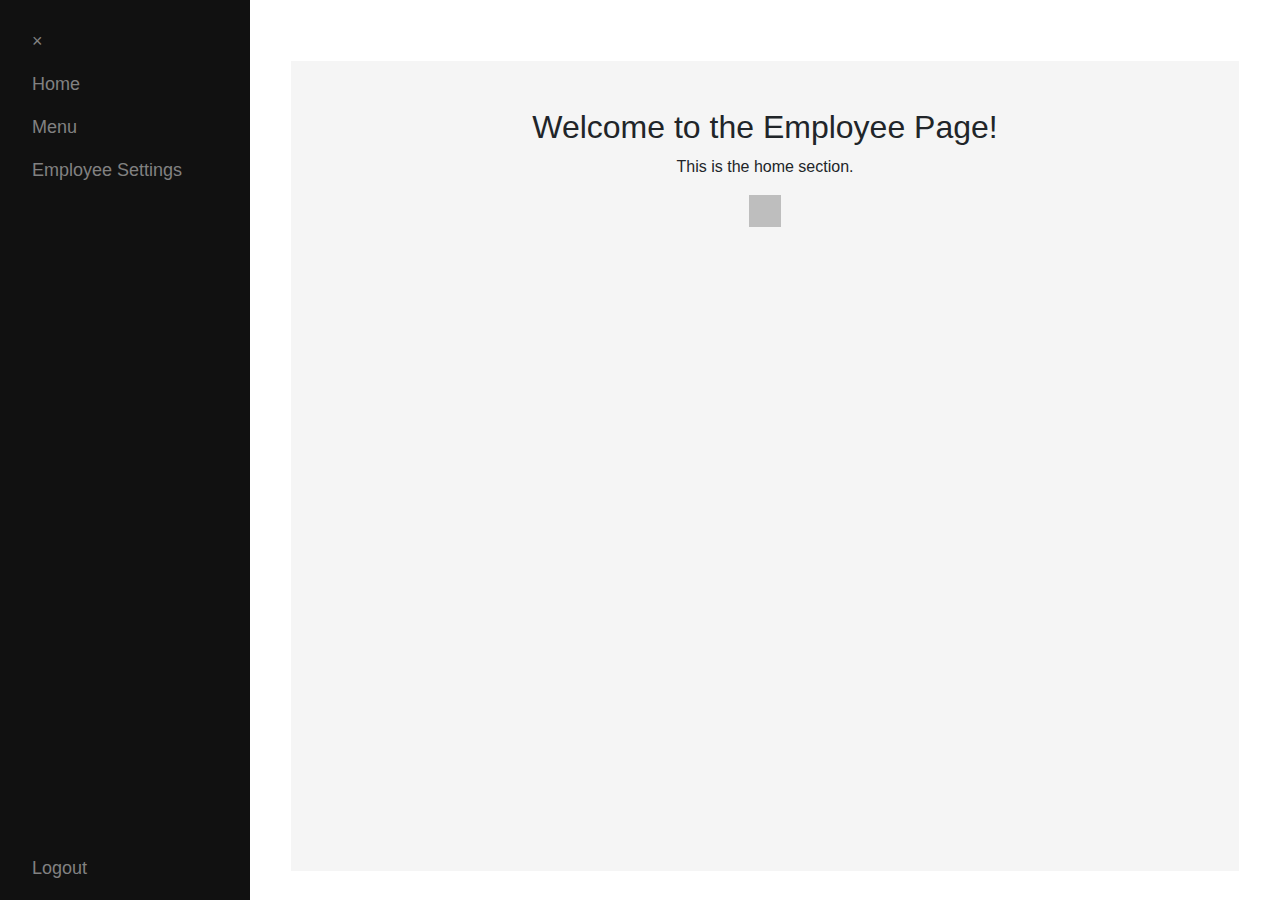
<file: public/html/employee.html>
<!DOCTYPE html>
<html lang="en">

<head>
    <meta charset="UTF-8">
    <meta name="viewport" content="width=device-width, initial-scale=1, shrink-to-fit=no">
    <title>Employee Page</title>
    <!-- Bootstrap CSS -->
    <link href="https://stackpath.bootstrapcdn.com/bootstrap/4.3.1/css/bootstrap.min.css" rel="stylesheet">
    <link rel="stylesheet" href="../styles/employeeStyle.css">
</head>

<body>

    <!-- Sidebar -->
    <div id="sidebar">
        <a href="javascript:void(0)" class="closebtn" onclick="closeNav()">×</a>
        <a href="#" onclick="openSection('home')">Home</a>
        <a href="#" onclick="openSection('menu')">Menu</a>
        <a href="#" onclick="openSection('employee')">Employee Settings</a>
        <a href="#" onclick="openSection('logout')">Logout</a>
    </div>

    <!-- Page Content -->
    <div id="main">
        <span id="toggle-btn" onclick="toggleNavVisibility()">☰</span>

        <!-- Home Section -->
        <div class="content-container">
            <section id="home">
                <h2>Welcome to the Employee Page!</h2>
                <p>This is the home section.</p>
                  <div class="employee-info">
                    <!-- JS -->
                  </div>
            </section>
        </div>

        <!-- Menu Section -->
<div class="content-container">
  <section id="menu" style="display: none;">
      <h2>Menu</h2>
      <div class="mb-2 category-box">
          <div class="left-content">
              <!-- Button -->
              <button class="btn btn-primary" data-toggle="modal" data-target="#addItemModal">Add Item</button>
              <!-- Sorting Dropdown -->
              <select id="categorySort" class="form-control" onchange="sortMenuItems()">
                  <!-- Include "All Categories" option in the HTML -->
                  <option value="all">All Categories</option>
                  <!-- Add options dynamically based on available categories -->
              </select>
          </div>
          <span class="category-title" id="selectedCategory"></span> <!-- Added span to display selected category -->
      </div>
      <img src="/public/src/loading.gif" alt="" id="loading-gif">

      <!-- Display Menu Items -->
      <div class="row" id="menuItemsContainer">
          
          <!-- Menu items will be dynamically added here -->
      </div>
  </section>
</div>


<!-- Employee Settings Section -->
<div class="employee-settings" >
  <!-- Admin View Section -->
  <div id="adminView" style="display:none;">
    <h2>Employee Overview</h2>
    <p>Here you can see all the employees:</p>
    <div id="employeeList" class="mt-3">
      <img src="/public/src/loading.gif" alt="" style="display: block;height: 5vh;margin: auto;">
      <p style="text-align: center;">Loading employees...</p>
        <!-- Employee list will be populated here -->
    </div>
  </div>
  <section id="employee" style="display:none;">
      <h2>Your Settings</h2>

      <!-- Employee Edit Form -->
      <form id="employeeForm" class="mt-3">
          <div class="form-group">
              <label for="employeeID">Employee ID:</label>
              <input type="text" id="employeeID" name="employeeID" class="form-control" readonly>
          </div>
          <div class="form-group">
              <label for="isAdmin">Is Admin:</label>
              <input type="checkbox" id="isAdmin" name="isAdmin" disabled>
          </div>
          <div class="form-group">
            <label for="password">Password:</label>
            <input type="password" id="password" name="password" class="form-control">
        </div>
          <div class="form-group">
              <label for="firstName">First Name:</label>
              <input type="text" id="firstName" name="firstName" class="form-control">
          </div>
          <div class="form-group">
              <label for="lastName">Last Name:</label>
              <input type="text" id="lastName" name="lastName" class="form-control">
          </div>
          <div class="form-group">
              <label for="email">Email:</label>
              <input type="email" id="email" name="email" class="form-control">
          </div>
          <div class="form-group">
              <label for="phone">Phone:</label>
              <input type="tel" id="phone" name="phone" class="form-control">
          </div>
          <button type="submit" class="btn btn-primary">Update Employee</button>
          <!-- Success Message Placeholder -->
          <div id="updateSuccessMessage" class="alert alert-success mt-3" style="display: none;">
            Employee details updated successfully!
          </div>
      </form>
  </section>
  
</div>


<!-- Logout Section -->
<div class="content-container">
  <section id="logout" style="display:none;">
      <h2>Logout</h2>
      <p>Are you sure you want to logout?</p>
      <button class="btn btn-primary" onclick="logout()">Logout</button>
  </section>
</div>


</div>


   

    

    <!-- Add Item Modal -->
    <div class="modal fade" id="addItemModal" tabindex="-1" role="dialog" aria-labelledby="addItemModalLabel" aria-hidden="true">
        <div class="modal-dialog" role="document">
          <div class="modal-content">

            <div class="modal-header">
              <h5 class="modal-title" id="addItemModalLabel">Add Item</h5>
              <button type="button" class="close" data-dismiss="modal" aria-label="Close">
                <span aria-hidden="true">&times;</span>
              </button>
            </div>

            <div class="modal-body">
                <form id="addItemForm">
                <div class="form-group">
                    <label for="itemName">Name</label>
                    <input type="text" class="form-control" id="itemName" required>
                </div>
                <div class="form-group">
                    <label for="itemDescription">Description</label>
                    <textarea class="form-control" id="itemDescription" required></textarea>
                </div>
                <div class="form-group">
                    <label for="itemPrice">Price</label>
                    <input type="number" class="form-control" id="itemPrice" required>
                </div>
                <div class="form-group">
                    <label for="itemCategory">Category</label>
                    <input type="text" class="form-control" id="itemCategory" required>
                </div>
                <button type="submit" class="btn btn-primary">Add Item</button>
                </form>
            </div>
          </div>
        </div>
    </div>

    <!-- Edit Item Modal -->
    <div class="modal fade" id="editItemModal" tabindex="-1" role="dialog" aria-labelledby="editItemModalLabel" aria-hidden="true">
        <div class="modal-dialog" role="document">
          <div class="modal-content">
            <div class="modal-header">
          <h5 class="modal-title" id="editItemModalLabel">Edit Item</h5>
          <button type="button" class="close" data-dismiss="modal" aria-label="Close">
            <span aria-hidden="true">&times;</span>
          </button>
            </div>
            <div class="modal-body">
              <!-- Add your form elements for editing here -->
              <form id="editItemForm">
                <input type="hidden" id="editItemId">
                <div class="form-group">
              <label for="editItemName">Name</label>
              <input type="text" class="form-control" id="editItemName" required>
                </div>
                <div class="form-group">
              <label for="editItemDescription">Description</label>
              <textarea class="form-control" id="editItemDescription" required></textarea>
                </div>
                <div class="form-group">
              <label for="editItemPrice">Price</label>
              <input type="number" class="form-control" id="editItemPrice" required>
                </div>
                <div class="form-group">
              <label for="editItemCategory">Category</label>
              <input type="text" class="form-control" id="editItemCategory" required>
                </div>
                <button type="submit" class="btn btn-primary">Save Changes</button>
              </form>
            </div>
          </div>
        </div>
      </div>
  

    

    <!-- Bootstrap JS and dependencies -->
    <script src="https://code.jquery.com/jquery-3.3.1.slim.min.js"></script>
    <script src="https://cdnjs.cloudflare.com/ajax/libs/popper.js/1.14.7/umd/popper.min.js"></script>
    <script src="https://stackpath.bootstrapcdn.com/bootstrap/4.3.1/js/bootstrap.min.js"></script>
    <script src="../js/employeeScript.js"></script>

</body>

</html>
</file>
<file: public/styles/employeeStyle.css>
body {
    overflow-x: hidden;
}

/* Track */
::-webkit-scrollbar {
    width: 12px; /* width of the entire scrollbar */
  }
  
  /* Handle */
  ::-webkit-scrollbar-thumb {
    background-color: #888; /* color of the scrollbar handle */
    border-radius: 6px; /* roundness of the scrollbar handle */
  }
  
  /* Handle on hover */
  ::-webkit-scrollbar-thumb:hover {
    background-color: #555; /* color of the scrollbar handle on hover */
  }
  
  /* Track */
  ::-webkit-scrollbar-track {
    background: #f1f1f1; /* color of the track */
  }
  
  /* Handle on active state */
  ::-webkit-scrollbar-thumb:active {
    background-color: #666; /* color of the scrollbar handle when clicked */
  }

#sidebar {
    height: 100%;
    width: 250px;
    position: fixed;
    z-index: 1;
    top: 0;
    left: 0; /* Updated to 0 for the sidebar to be open by default */
    background-color: #111;
    padding-top: 20px;
    color: white;
    transition: left 0.5s; /* Added transition property */
}

#sidebar a {
    padding: 8px 8px 8px 32px;
    text-decoration: none;
    font-size: 18px;
    color: #818181;
    display: flex;
    transition: 0.3s;
}

#sidebar a:hover {
    color: #f1f1f1;
}

#sidebar a:last-child {
    position: absolute;
    bottom: 0;
    width: 100%;
    margin-bottom: 10px;
}

#main {
    transition: margin-left 0.3s; /* Added transition property */
    padding: 16px;
    margin-left: 250px; /* Updated to 250px for the content to start to the right of the open sidebar */
}

#toggle-btn {
    font-size: 30px;
    cursor: pointer;
    opacity: 1; /* Initially set to transparent */
    transition: opacity 0.3s; /* Added transition property */
}

.content-container{
    margin: 0 2.5%;
    background-color: #f5f5f5;
}

section {
    display: flex;
    justify-content: start;
    align-items: center;
    flex-direction: column;
}

.content-container #home {
    height: 90vh;
    padding: 5%
}

.content-container #menu {
    display: flex;
    justify-content: space-between;
    align-items: center;
    padding: 0 2.5%;
}

.content-container #employee {
    display: flex;
    justify-content: start;
    align-items: center;
    padding: 5%;
    height: 90vh;
}


#calendar {
    max-width: 800px;
    margin: 0 auto;
}


label {
    display: block;
}

.form-control {
    display: inline-block; /* Change to inline-block or other display value */
    width: auto !important; /* Change width to auto with !important to override Bootstrap */
    /* Add other custom styles if needed */
}


/* Style for the menu section */
#menu {
    text-align: center;
    display: flex;
    flex-direction: column;
    align-items: center;
    justify-content: center;
}

.menu-list {
    width: 100%;
    display: flex;
    flex-direction: column;
    list-style: none;
    padding: 0;
}

#menuItemsContainer {
    width: 100%;
    display: flex;
    flex-direction: column;
    list-style: none;
    padding: 0;
}


.menu-item p,
 .menu-item h1,
  .menu-item div {
    display: flex;
    flex-direction: row;
    margin: 10px;
}

.card-title {
    margin-top: auto;
    margin-bottom: auto;
    margin-right: auto;
}

.card-text {
    margin-top: auto;
    margin-bottom: auto;
    padding: 0 1em;

}

.card-body {
    display: flex;
    flex-direction: row;
    align-items:start;
    justify-content: center;
    transition: 0.3s;
}

.card-body:hover {
    background-color: rgba(0, 0, 0, 0.1);
    transition: 0.3s;
}

.category-title {
    font-size: 2em;
    font-weight: bold;
    position: absolute;
    left: 50%;
    transform: translateX(-50%);
}

.category-box {
    display: flex;
    align-items: center;
    justify-content: space-between;
    margin: 1em;
    position: relative; /* Add relative positioning to create a stacking context */
}

.left-content {
    display: flex;
    align-items: center;
}

.mb-2 {
    display: flex;
    justify-content: space-between;
    align-items: center;
    width: 100%;
}

.left-content button,
.left-content select {
    margin: 0 1em;
}



#loading-gif {
    height: 10vh;

}

.employee-info {
    background-color: #bebebe;
    padding: 1em;
}

.employee-settings {
    display: flex;
    flex-direction: row;
    justify-content: space-evenly;
}



@media screen and (max-width: 600px) {
    .mb-2 {
        flex-direction: column;
    }

    .category-box {
        display: flex;
        flex-direction: column;
    }

    .mb-2 button{
        margin: 10px;
    }
    .mb-2 label{
        margin: 10px;
    }.mb-2 span{
        margin: 10px;
    }.mb-2 select{
        margin: 10px;
    }

    .mb-2 div{
        display: flex;
        justify-content: space-evenly;
        align-items: center;
    }
    
    .mb-2 div button{
        margin-right: 2em;
    }
    
    
    .category-box label{
        margin-right: 2em;
    }
    
    .category-title{
        position: static; 
        transform: none;
        font-size: 2em;
        font-weight: bold;
    }

    .card-body {
        display: flex;
        flex-direction: column;
        align-items:center;
        justify-content: center;
    }

    .card-title,
    .card-text {
        margin-top: auto;
        margin-bottom: auto;
        margin-right: 0;
        padding: 0.25em 0;
    }


}
</file>
